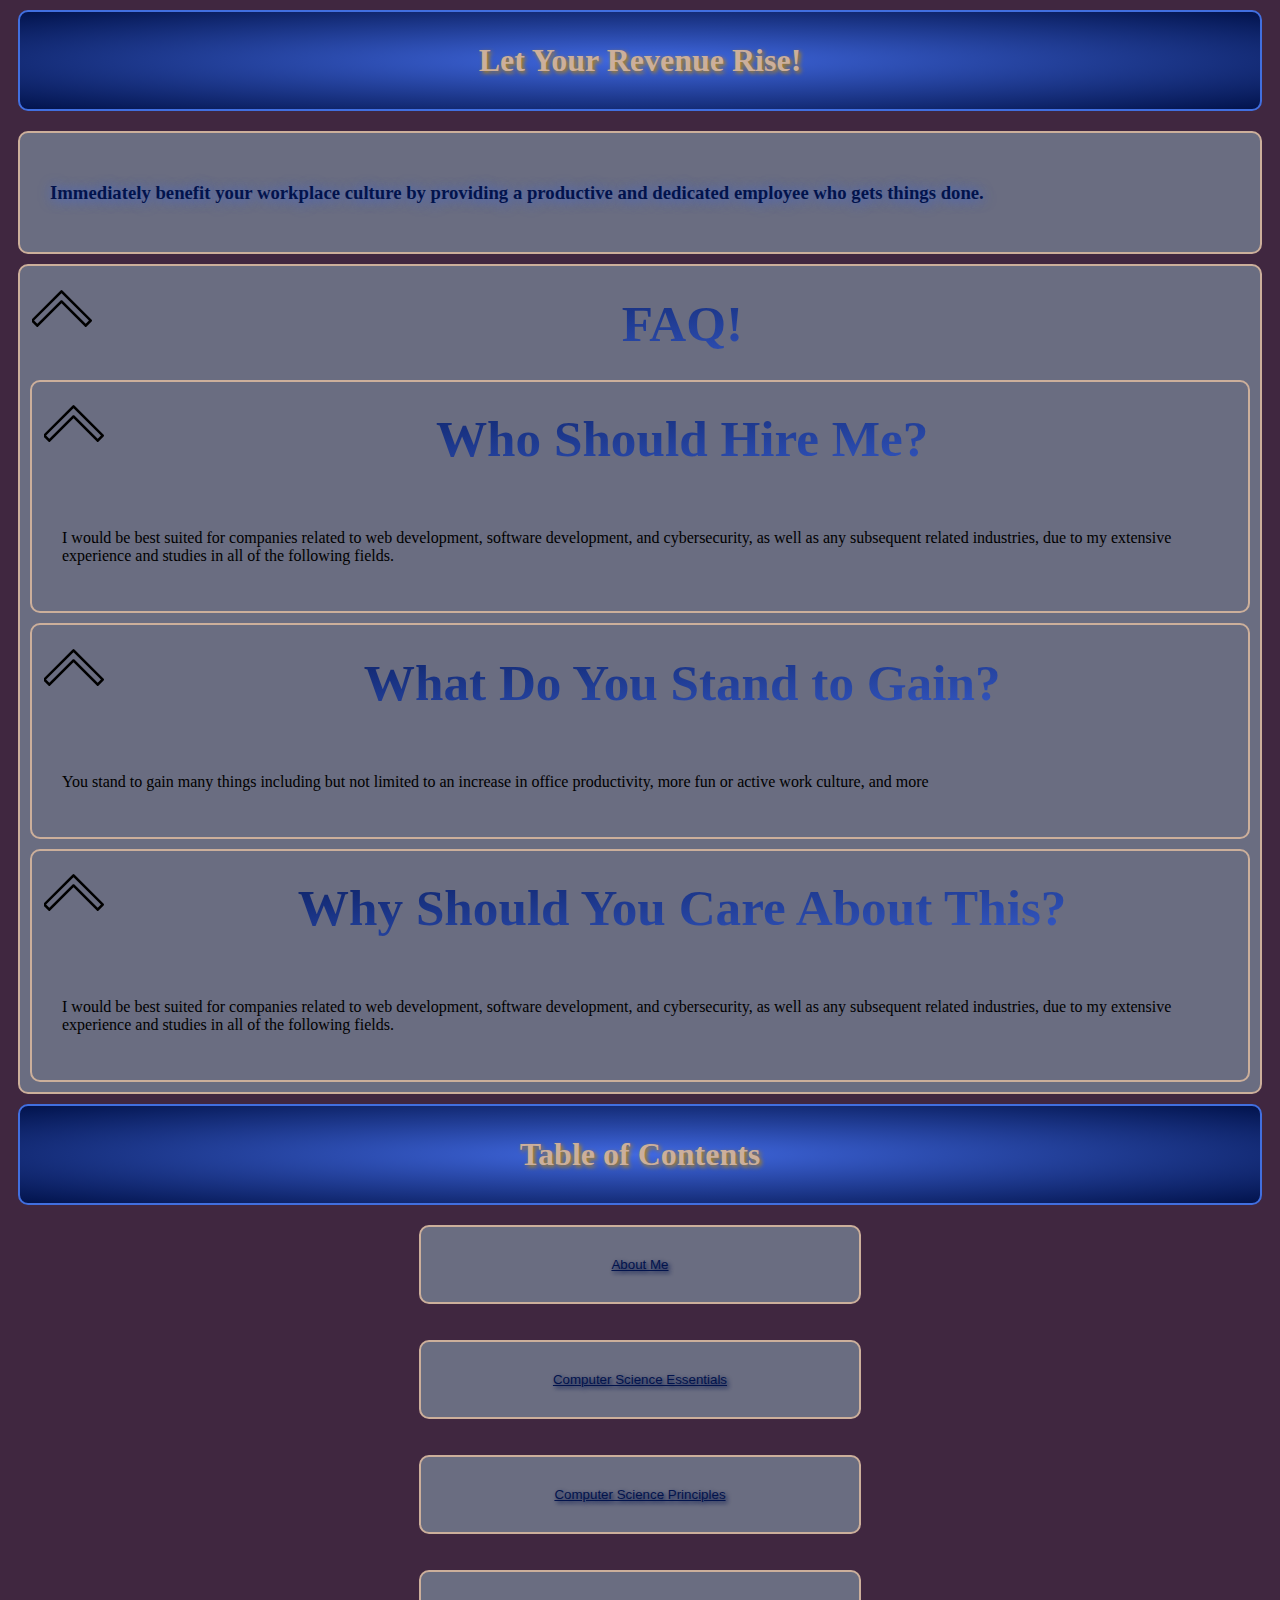
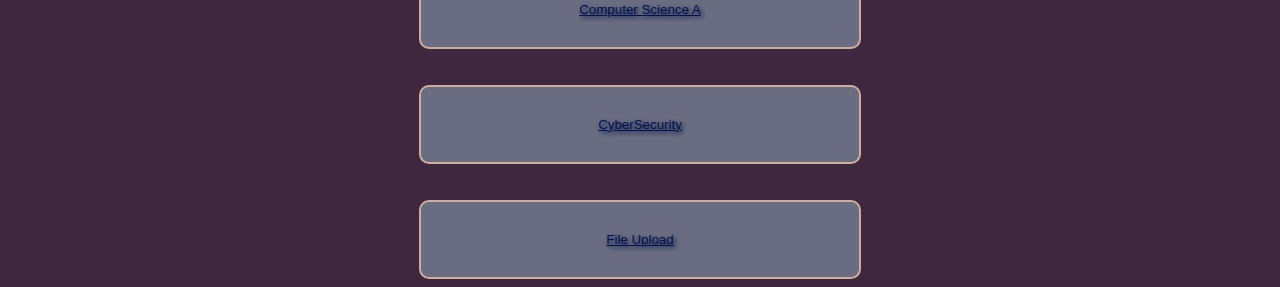
<file: index.html>
<!DOCTYPE html>
<html>
    <head>
        <title> Table of Contents </title>
      <link rel="stylesheet" href="other.css">
      <script src="main.js"> </script>
   </head>
   <body>
    <div>
        <h1> Let Your Revenue Rise! </h1>
        <div class="collapsible">
            <h3 style="padding: 30px"> Immediately benefit your workplace culture by providing a productive and dedicated employee who gets things done.</h3>
        </div>
        <div class="collapsible">
            <button onclick="hidetxt('questions','qBtn')" id="qBtn"> </button>
            <h2> FAQ! </h2>
            <div id="questions">
                <div class="collapsible">
                    <button onclick="hidetxt('who','whoBtn')" id="whoBtn"> </button>
                    <h2> Who Should Hire Me? </h2>
                    <p id="who"> I would be best suited for companies related to web development, software development, and cybersecurity, as well as any subsequent related industries, due to my extensive experience and studies in all of the following fields. </p>
                </div>
                <div class="collapsible">
                    <button onclick="hidetxt('what','whatBtn')" id="whatBtn"> </button>
                    <h2> What Do You Stand to Gain? </h2>
                    <p id="what"> You stand to gain many things including but not limited to an increase in office productivity, more fun or active work culture, and more </p>
                </div>
                <div class="collapsible">
                    <button onclick="hidetxt('why','whyBtn')" id="whyBtn"> </button>
                    <h2> Why Should You Care About This? </h2>
                    <p id="why"> I would be best suited for companies related to web development, software development, and cybersecurity, as well as any subsequent related industries, due to my extensive experience and studies in all of the following fields. </p>
                </div>
            </div>
        </div>
    </div>
    <!-- Divides the table of contents from the Please hire me page -->
    <div>
       <h1> Table of Contents </h1>
        <!-- Multiple buttons will be centered at once and placed in the middle of the screen        -->
        <!-- Remember to update the links!     -->
       <div class="centerbtns">
            <button onclick="window.location.href='home.html';"> About Me </button>
            <button onclick="window.location.href='home.html';"> Computer Science Essentials </button>
            <button onclick="window.location.href='home.html';"> Computer Science Principles </button>
            <button onclick="window.location.href='home.html';"> Computer Science A </button>
            <button onclick="window.location.href='home.html';"> CyberSecurity </button>
           <button onclick="window.location.href='FileUploader.html';"> File Upload </button>
       </div>
    </div>
   </body>
</html>
</file>
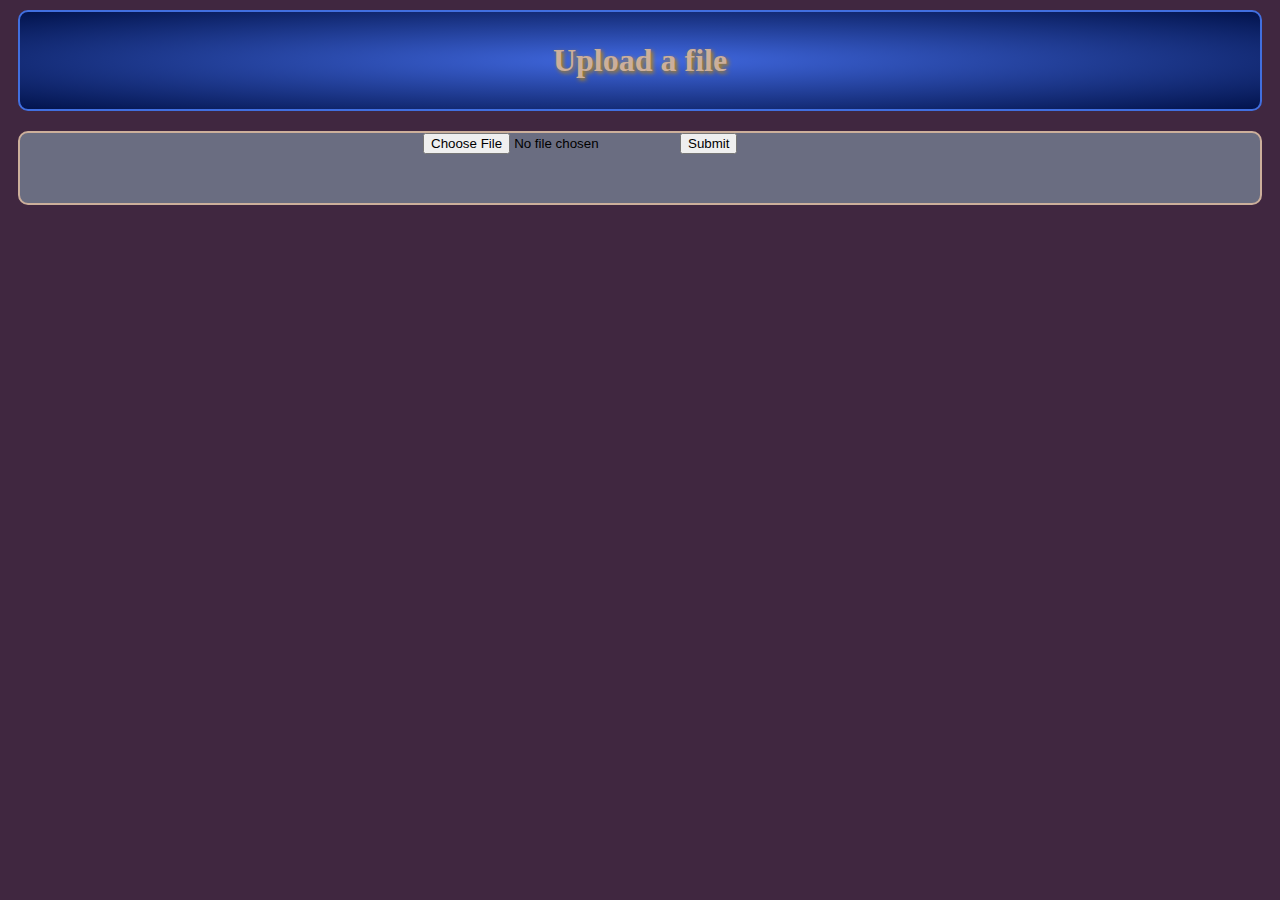
<file: FileUploader.html>
<!DOCTYPE html>
<html>
<link rel="stylesheet" href="other.css">
<head>
    <title>File Saver</title>
    <script src="https://ajax.googleapis.com/ajax/libs/jquery/1.12.4/jquery.js"></script>
</head>

<body>
    <h1>Upload a file</h1>
    <div class="collapsible">
        <div class="centerbtns">
            <form style="top-padding: 30px" action="https://script.google.com/macros/s/AKfycbwQYzk9qhPCklPkbtL0R_MVrtQ_ia6lVV2wVg6OcE0xEW0gU_0mDYCwZZ6bfZ0Ooqhh/exec" id="form" method="post">
                <div id="data"></div>
                <input name="file" id="uploadfile" type="file">
                <input id="submit" type="submit">
            </form>
        </div>
    </div>
    <script>
    $('#uploadfile').on("change", function() {
        var file = this.files[0];
        var fr = new FileReader();
        fr.fileName = file.name;
        fr.onload = function(e) {
            e.target.result
            html = '<input type="hidden" name="data" value="' + e.target.result.replace(/^.*,/, '') + '" >';
            html += '<input type="hidden" name="mimetype" value="' + e.target.result.match(/^.*(?=;)/)[0] + '" >';
            html += '<input type="hidden" name="filename" value="' + e.target.fileName + '" >';
            $("#data").empty().append(html);
        }
        fr.readAsDataURL(file);
    });
    </script>
</body>

</html>
</file>
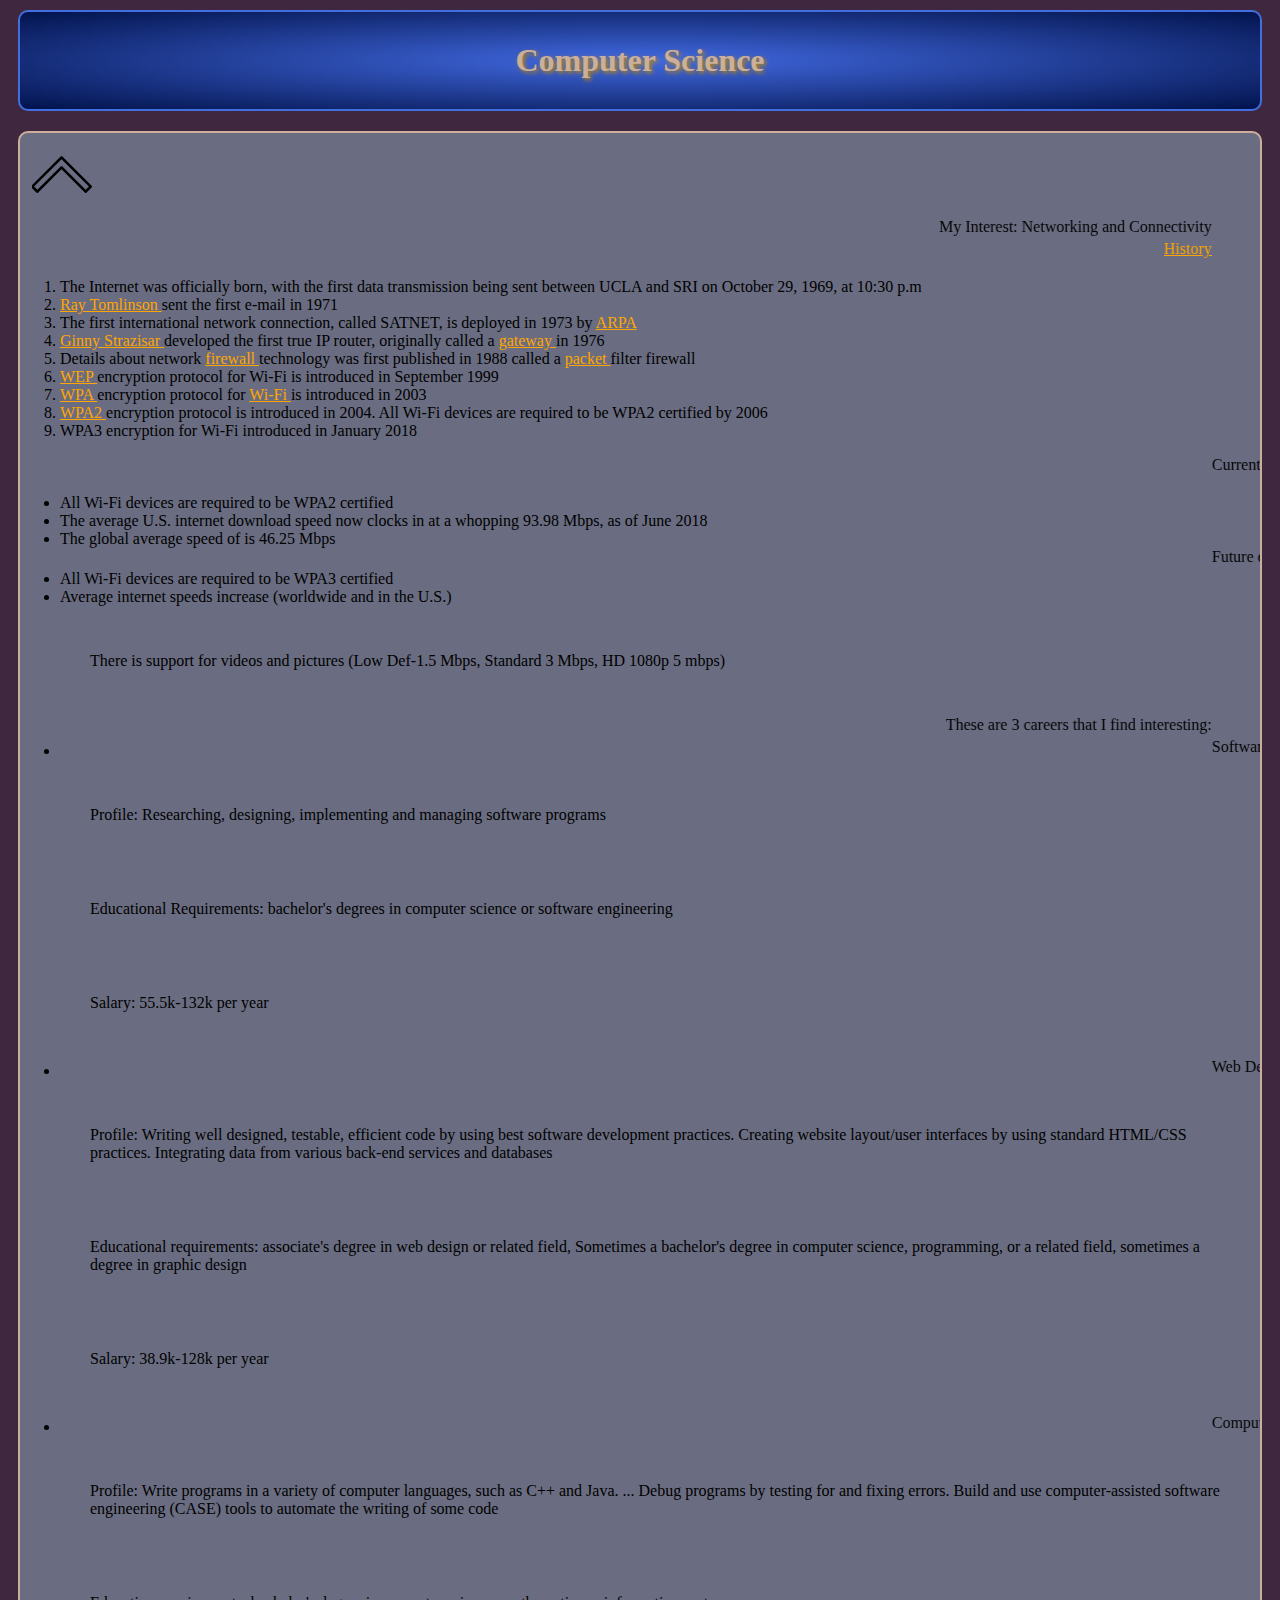
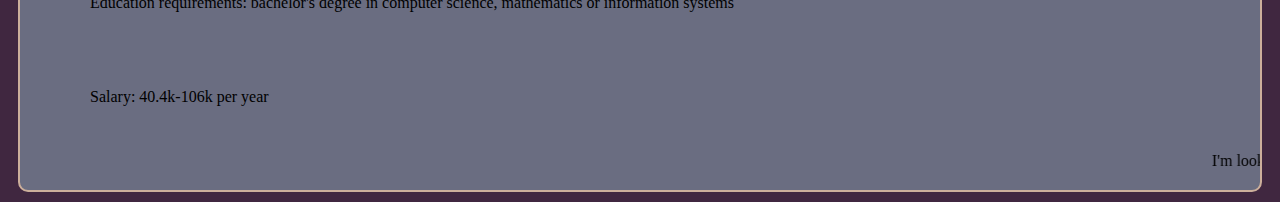
<file: home.html>
<!DOCTYPE html>
<html lang="en">
<head onload="hidetxt();">
    <title> Welcome </title>
    <link rel="stylesheet" href="other.css">
    <h1> Computer Science </h1>
    <script src="main.js"> </script>
    
</head>
<body onload="fontfix()">
    <iframe src="Startup Mac QuadraAV.mp3" allow="autoplay" style="display:none" id="iframeAudio"></iframe>
    <div class="collapsible">
        <button onclick="hidetxt('more','myBtn')" id="myBtn">   </button>
        <div id="more">
            <marquee behavior=alternate> My Interest: Networking and Connectivity </marquee>
            <marquee behavior=alternate> <a href=https://www.google.com/url?q=https%3A%2F%2Fwww.computerhope.com%2Fhistory%2Fnetwork.htm&sa=D&sntz=1&usg=AFQjCNETv62Ib-38f3Fq_DNVWWbHqR6qwg> History </a> </marquee>
            <ol>
            <li> The Internet was officially born, with the first data transmission being sent between UCLA and SRI on October 29, 1969, at 10:30 p.m </li>
            <li> <a href=https://www.google.com/url?q=https%3A%2F%2Fwww.computerhope.com%2Fpeople%2Fray_tomlinson.htm&sa=D&sntz=1&usg=AFQjCNG_M6m6Qjwu3cf51_dw6UUdWN5T1g> Ray Tomlinson </a>  sent the first e-mail in 1971 </li>
            <li> The first international network connection, called SATNET, is deployed in 1973 by <a href=https://www.google.com/url?q=https%3A%2F%2Fwww.computerhope.com%2Fjargon%2Fa%2Farpa.htm&sa=D&sntz=1&usg=AFQjCNGqBRHT5iEsAU-007MIPElsV8nFFQ> ARPA </a> </li>
            <li> <a href=https://www.google.com/url?q=https%3A%2F%2Fwww.computerhope.com%2Fpeople%2Fginny_strazisar.htm&sa=D&sntz=1&usg=AFQjCNHoAqt72_V-UeYa5KadYadG1YekIA> Ginny Strazisar </a>  developed the first true IP router, originally called a <a href=https://www.google.com/url?q=https%3A%2F%2Fwww.computerhope.com%2Fjargon%2Fg%2Fgateway.htm&sa=D&sntz=1&usg=AFQjCNEcnS-nyDjBxxlERl0LWKvXny-AZQ> gateway </a>  in 1976 </li>
            <li> Details about network <a href=https://www.google.com/url?q=https%3A%2F%2Fwww.computerhope.com%2Fjargon%2Ff%2Ffirewall.htm&sa=D&sntz=1&usg=AFQjCNFYGY6Md-wmmwASeuwK7g1DfNSPKg> firewall </a> technology was first published in 1988 called a <a href=https://www.google.com/url?q=https%3A%2F%2Fwww.computerhope.com%2Fjargon%2Fp%2Fpacket.htm&sa=D&sntz=1&usg=AFQjCNEAk-4XIKrAH5AGVQLeRofP1Je-GA> packet </a> filter firewall </li>
            <li> <a href=https://www.google.com/url?q=https%3A%2F%2Fwww.computerhope.com%2Fjargon%2Fw%2Fwep.htm&sa=D&sntz=1&usg=AFQjCNFpT_tBFiw1Mo6Ccl4YERELPsJS8Q> WEP </a>  encryption protocol for Wi-Fi is introduced in September 1999 </li>
            <li> <a href=https://www.google.com/url?q=https%3A%2F%2Fwww.computerhope.com%2Fjargon%2Fw%2Fwpa.htm&sa=D&sntz=1&usg=AFQjCNEhUJOceeAXD-aQYGHYnTv4IPh34w> WPA </a> encryption protocol for <a href=https://www.google.com/url?q=https%3A%2F%2Fwww.computerhope.com%2Fjargon%2Fw%2Fwifi.htm&sa=D&sntz=1&usg=AFQjCNFDhgPp9EErknITe990KkXrHoZe4w> Wi-Fi </a> is introduced in 2003 </li>
            <li> <a href=https://www.google.com/url?q=https%3A%2F%2Fwww.computerhope.com%2Fjargon%2Fw%2Fwpa.htm&sa=D&sntz=1&usg=AFQjCNEhUJOceeAXD-aQYGHYnTv4IPh34w> WPA2 </a> encryption protocol is introduced in 2004. All Wi-Fi devices are required to be WPA2 certified by 2006 </li>
            <li> WPA3 encryption for Wi-Fi introduced in January 2018 </li>
            </ol>
            <marquee behavior=left> Current Practices </marquee>
            <ul>
            <li> All Wi-Fi devices are required to be WPA2 certified </li>
            <li> The average U.S. internet download speed now clocks in at a whopping 93.98 Mbps, as of June 2018 </li>
            <li> The global average speed of is 46.25 Mbps </li>
            <marquee behavior=left> Future endeavors </marquee>
            <li> All Wi-Fi devices are required to be WPA3 certified </li>
            <li> Average internet speeds increase (worldwide and in the U.S.) </li>
            <p> There is support for videos and pictures (Low Def-1.5 Mbps, Standard 3 Mbps, HD 1080p 5 mbps) </p>
            <marquee behavior=alternate> These are 3 careers that I find interesting: </marquee>
            <li> <marquee behavior=left> Software Developers </marquee> </li>
            <p> Profile: Researching, designing, implementing and managing software programs </p>
            <p> Educational Requirements: bachelor's degrees in computer science or software engineering </p>
            <p> Salary: 55.5k-132k per year </p>
            <li> <marquee behavior=left> Web Developers </marquee> </li>
            <p> Profile: Writing well designed, testable, efficient code by using best software development practices. Creating website layout/user interfaces by using standard HTML/CSS practices. Integrating data from various back-end services and databases </p>
            <p> Educational requirements: associate's degree in web design or related field, Sometimes a bachelor's degree in computer science, programming, or a related field, sometimes a degree in graphic design </p>
            <p> Salary: 38.9k-128k per year </p>
            <li> <marquee behavior=left> Computer Programmer </marquee> </li>
            <p> Profile: Write programs in a variety of computer languages, such as C++ and Java. ... Debug programs by testing for and fixing errors. Build and use computer-assisted software engineering (CASE) tools to automate the writing of some code </p>
            <p> Education requirements: bachelor's degree in computer science, mathematics or information systems </p>
            <p> Salary: 40.4k-106k per year </p>
            <marquee behavior=right> I'm looking forward to learning more about HTML and CSS coding in addition to what I already know once I learn more about web development or being able to create programs with a purpose for software designers, as I already know enough about HTML to make all of this movement happen. </marquee>
        </div>
    </div>
</body>
</html>
</file>
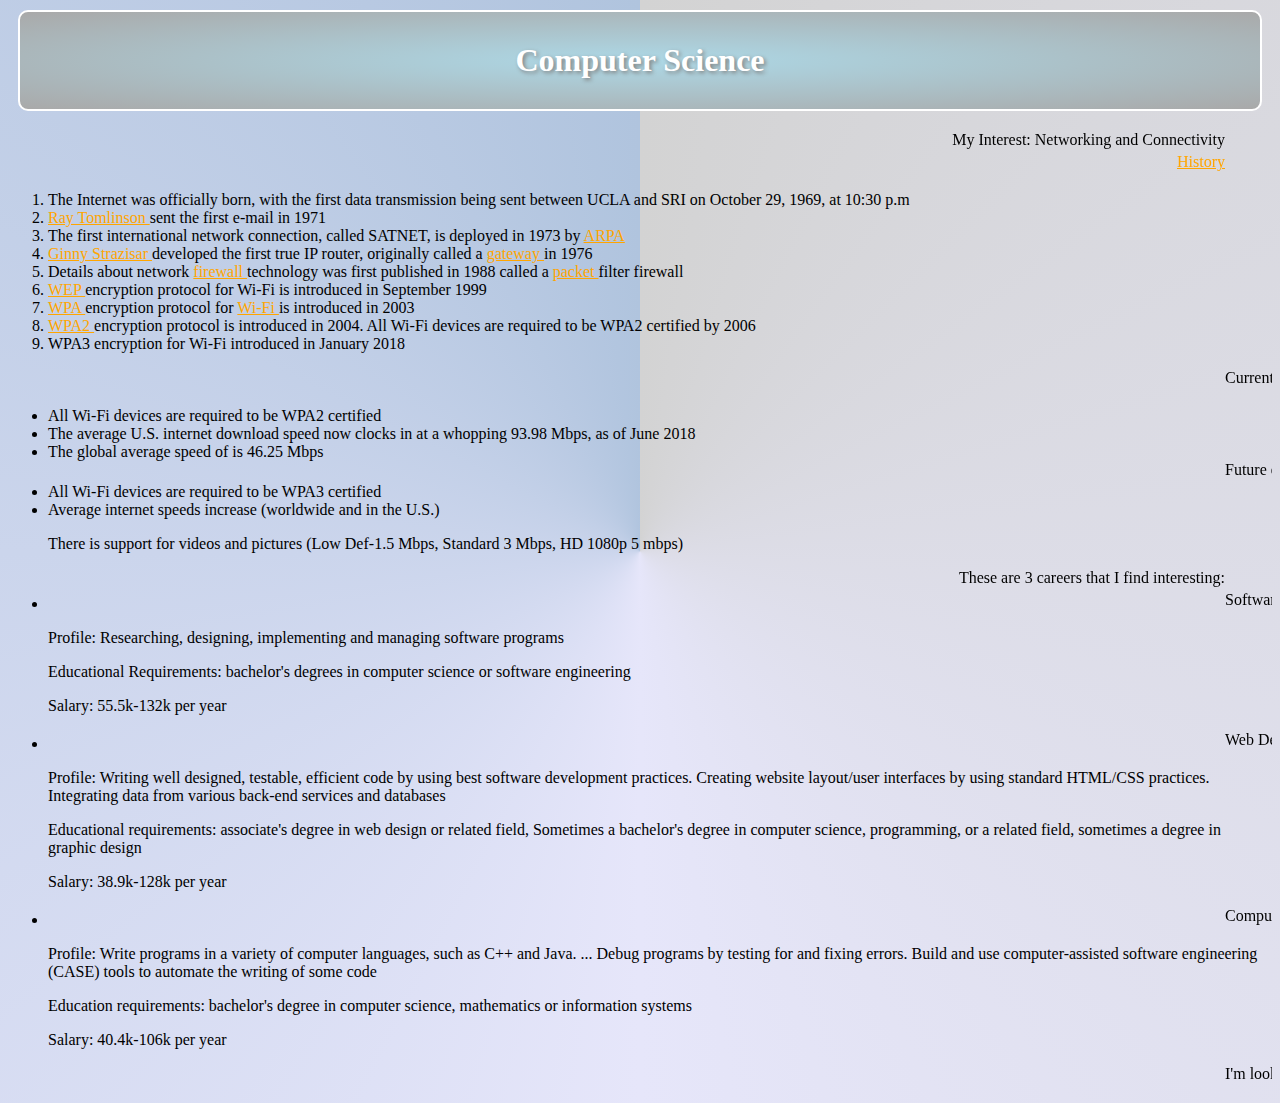
<file: index1.html>
<!DOCTYPE html>
<html lang="en">
<head>
    <title> Welcome </title>
    <link rel="stylesheet" href="main.css">
    <h1 style="text-align: center"> Computer Science </h1>
</head>
<body>
    <iframe src="Startup Mac QuadraAV.mp3" allow="autoplay" style="display:none" id="iframeAudio"></iframe>
    <marquee behavior=alternate> My Interest: Networking and Connectivity </marquee>
<marquee behavior=alternate> <a href=https://www.google.com/url?q=https%3A%2F%2Fwww.computerhope.com%2Fhistory%2Fnetwork.htm&sa=D&sntz=1&usg=AFQjCNETv62Ib-38f3Fq_DNVWWbHqR6qwg> History </a> </marquee>
<ol>
<li> The Internet was officially born, with the first data transmission being sent between UCLA and SRI on October 29, 1969, at 10:30 p.m </li>
<li> <a href=https://www.google.com/url?q=https%3A%2F%2Fwww.computerhope.com%2Fpeople%2Fray_tomlinson.htm&sa=D&sntz=1&usg=AFQjCNG_M6m6Qjwu3cf51_dw6UUdWN5T1g> Ray Tomlinson </a>  sent the first e-mail in 1971 </li>
<li> The first international network connection, called SATNET, is deployed in 1973 by <a href=https://www.google.com/url?q=https%3A%2F%2Fwww.computerhope.com%2Fjargon%2Fa%2Farpa.htm&sa=D&sntz=1&usg=AFQjCNGqBRHT5iEsAU-007MIPElsV8nFFQ> ARPA </a> </li>
<li> <a href=https://www.google.com/url?q=https%3A%2F%2Fwww.computerhope.com%2Fpeople%2Fginny_strazisar.htm&sa=D&sntz=1&usg=AFQjCNHoAqt72_V-UeYa5KadYadG1YekIA> Ginny Strazisar </a>  developed the first true IP router, originally called a <a href=https://www.google.com/url?q=https%3A%2F%2Fwww.computerhope.com%2Fjargon%2Fg%2Fgateway.htm&sa=D&sntz=1&usg=AFQjCNEcnS-nyDjBxxlERl0LWKvXny-AZQ> gateway </a>  in 1976 </li>
<li> Details about network <a href=https://www.google.com/url?q=https%3A%2F%2Fwww.computerhope.com%2Fjargon%2Ff%2Ffirewall.htm&sa=D&sntz=1&usg=AFQjCNFYGY6Md-wmmwASeuwK7g1DfNSPKg> firewall </a> technology was first published in 1988 called a <a href=https://www.google.com/url?q=https%3A%2F%2Fwww.computerhope.com%2Fjargon%2Fp%2Fpacket.htm&sa=D&sntz=1&usg=AFQjCNEAk-4XIKrAH5AGVQLeRofP1Je-GA> packet </a> filter firewall </li>
<li> <a href=https://www.google.com/url?q=https%3A%2F%2Fwww.computerhope.com%2Fjargon%2Fw%2Fwep.htm&sa=D&sntz=1&usg=AFQjCNFpT_tBFiw1Mo6Ccl4YERELPsJS8Q> WEP </a>  encryption protocol for Wi-Fi is introduced in September 1999 </li>
<li> <a href=https://www.google.com/url?q=https%3A%2F%2Fwww.computerhope.com%2Fjargon%2Fw%2Fwpa.htm&sa=D&sntz=1&usg=AFQjCNEhUJOceeAXD-aQYGHYnTv4IPh34w> WPA </a> encryption protocol for <a href=https://www.google.com/url?q=https%3A%2F%2Fwww.computerhope.com%2Fjargon%2Fw%2Fwifi.htm&sa=D&sntz=1&usg=AFQjCNFDhgPp9EErknITe990KkXrHoZe4w> Wi-Fi </a> is introduced in 2003 </li>
<li> <a href=https://www.google.com/url?q=https%3A%2F%2Fwww.computerhope.com%2Fjargon%2Fw%2Fwpa.htm&sa=D&sntz=1&usg=AFQjCNEhUJOceeAXD-aQYGHYnTv4IPh34w> WPA2 </a> encryption protocol is introduced in 2004. All Wi-Fi devices are required to be WPA2 certified by 2006 </li>
<li> WPA3 encryption for Wi-Fi introduced in January 2018 </li>
</ol>
<marquee behavior=left> Current Practices </marquee>
<ul>
<li> All Wi-Fi devices are required to be WPA2 certified </li>
<li> The average U.S. internet download speed now clocks in at a whopping 93.98 Mbps, as of June 2018 </li>
<li> The global average speed of is 46.25 Mbps </li>
<marquee behavior=left> Future endeavors </marquee>
<li> All Wi-Fi devices are required to be WPA3 certified </li>
<li> Average internet speeds increase (worldwide and in the U.S.) </li>
<p> There is support for videos and pictures (Low Def-1.5 Mbps, Standard 3 Mbps, HD 1080p 5 mbps) </p>
<marquee behavior=alternate> These are 3 careers that I find interesting: </marquee>
<li> <marquee behavior=left> Software Developers </marquee> </li>
<p> Profile: Researching, designing, implementing and managing software programs </p>
<p> Educational Requirements: bachelor's degrees in computer science or software engineering </p>
<p> Salary: 55.5k-132k per year </p>
<li> <marquee behavior=left> Web Developers </marquee> </li>
<p> Profile: Writing well designed, testable, efficient code by using best software development practices. Creating website layout/user interfaces by using standard HTML/CSS practices. Integrating data from various back-end services and databases </p>
<p> Educational requirements: associate's degree in web design or related field, Sometimes a bachelor's degree in computer science, programming, or a related field, sometimes a degree in graphic design </p>
<p> Salary: 38.9k-128k per year </p>
<li> <marquee behavior=left> Computer Programmer </marquee> </li>
<p> Profile: Write programs in a variety of computer languages, such as C++ and Java. ... Debug programs by testing for and fixing errors. Build and use computer-assisted software engineering (CASE) tools to automate the writing of some code </p>
<p> Education requirements: bachelor's degree in computer science, mathematics or information systems </p>
<p> Salary: 40.4k-106k per year </p>
<marquee behavior=right> I'm looking forward to learning more about HTML and CSS coding in addition to what I already know once I learn more about web development or being able to create programs with a purpose for software designers, as I already know enough about HTML to make all of this movement happen. </marquee>
</body>
</html>
</file>
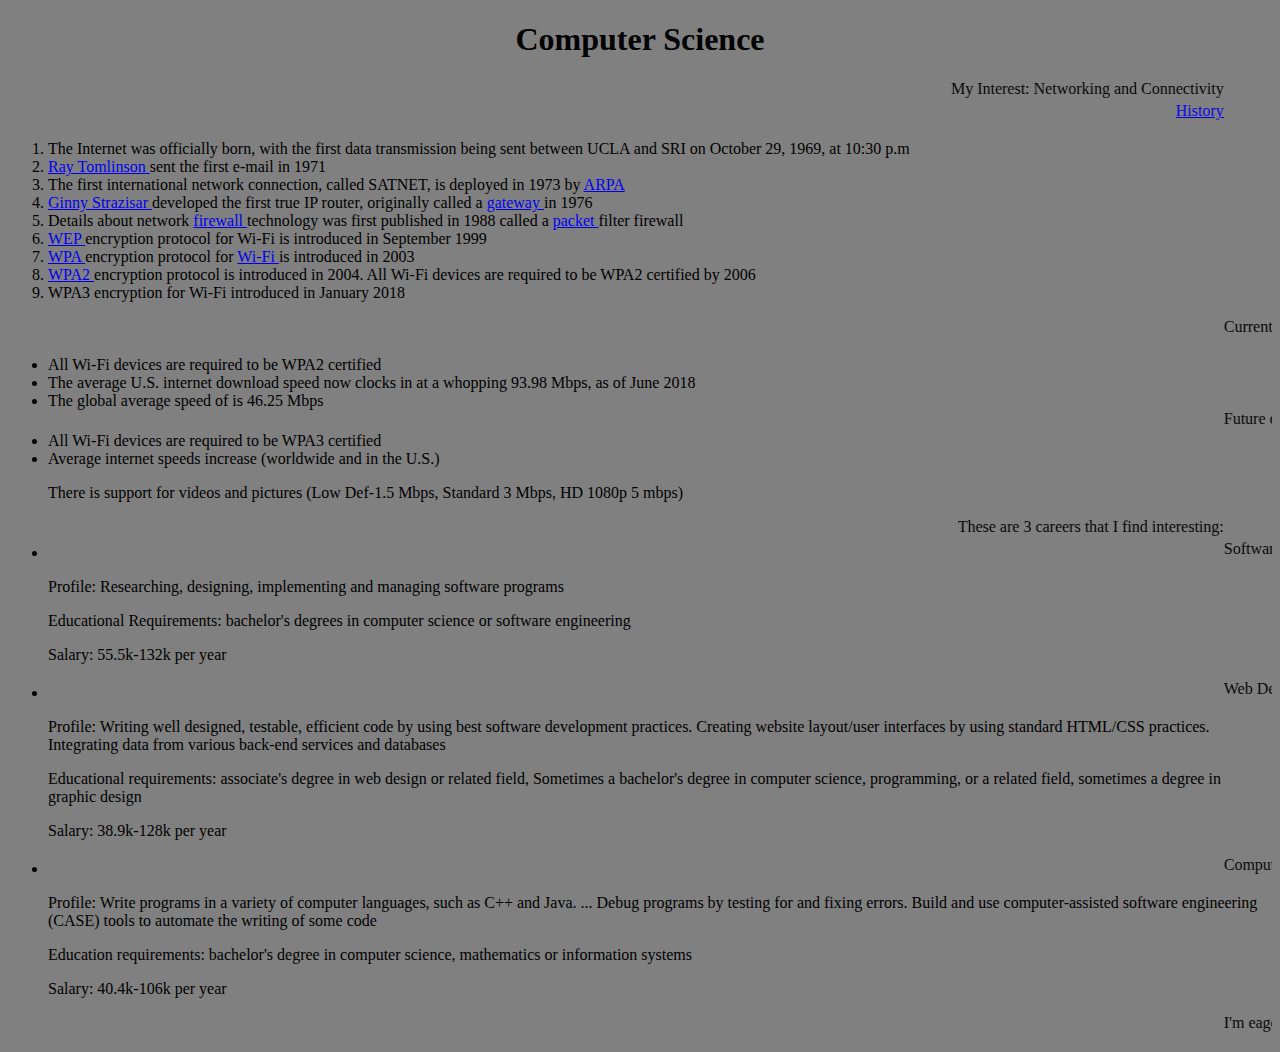
<file: mainprtflio.html>
<!DOCTYPE html>
<html lang="en">
<head>
    <title> Main Introduction </title>
    <h1 style="text-align: center"> Computer Science </h1>
</head>
<body style="background-color: grey">
    <marquee behavior=alternate> My Interest: Networking and Connectivity </marquee>
<marquee behavior=alternate> <a href=https://www.google.com/url?q=https%3A%2F%2Fwww.computerhope.com%2Fhistory%2Fnetwork.htm&sa=D&sntz=1&usg=AFQjCNETv62Ib-38f3Fq_DNVWWbHqR6qwg> History </a> </marquee>
<ol>
<li> The Internet was officially born, with the first data transmission being sent between UCLA and SRI on October 29, 1969, at 10:30 p.m </li>
<li> <a href=https://www.google.com/url?q=https%3A%2F%2Fwww.computerhope.com%2Fpeople%2Fray_tomlinson.htm&sa=D&sntz=1&usg=AFQjCNG_M6m6Qjwu3cf51_dw6UUdWN5T1g> Ray Tomlinson </a>  sent the first e-mail in 1971 </li>
<li> The first international network connection, called SATNET, is deployed in 1973 by <a href=https://www.google.com/url?q=https%3A%2F%2Fwww.computerhope.com%2Fjargon%2Fa%2Farpa.htm&sa=D&sntz=1&usg=AFQjCNGqBRHT5iEsAU-007MIPElsV8nFFQ> ARPA </a> </li>
<li> <a href=https://www.google.com/url?q=https%3A%2F%2Fwww.computerhope.com%2Fpeople%2Fginny_strazisar.htm&sa=D&sntz=1&usg=AFQjCNHoAqt72_V-UeYa5KadYadG1YekIA> Ginny Strazisar </a>  developed the first true IP router, originally called a <a href=https://www.google.com/url?q=https%3A%2F%2Fwww.computerhope.com%2Fjargon%2Fg%2Fgateway.htm&sa=D&sntz=1&usg=AFQjCNEcnS-nyDjBxxlERl0LWKvXny-AZQ> gateway </a>  in 1976 </li>
<li> Details about network <a href=https://www.google.com/url?q=https%3A%2F%2Fwww.computerhope.com%2Fjargon%2Ff%2Ffirewall.htm&sa=D&sntz=1&usg=AFQjCNFYGY6Md-wmmwASeuwK7g1DfNSPKg> firewall </a> technology was first published in 1988 called a <a href=https://www.google.com/url?q=https%3A%2F%2Fwww.computerhope.com%2Fjargon%2Fp%2Fpacket.htm&sa=D&sntz=1&usg=AFQjCNEAk-4XIKrAH5AGVQLeRofP1Je-GA> packet </a> filter firewall </li>
<li> <a href=https://www.google.com/url?q=https%3A%2F%2Fwww.computerhope.com%2Fjargon%2Fw%2Fwep.htm&sa=D&sntz=1&usg=AFQjCNFpT_tBFiw1Mo6Ccl4YERELPsJS8Q> WEP </a>  encryption protocol for Wi-Fi is introduced in September 1999 </li>
<li> <a href=https://www.google.com/url?q=https%3A%2F%2Fwww.computerhope.com%2Fjargon%2Fw%2Fwpa.htm&sa=D&sntz=1&usg=AFQjCNEhUJOceeAXD-aQYGHYnTv4IPh34w> WPA </a> encryption protocol for <a href=https://www.google.com/url?q=https%3A%2F%2Fwww.computerhope.com%2Fjargon%2Fw%2Fwifi.htm&sa=D&sntz=1&usg=AFQjCNFDhgPp9EErknITe990KkXrHoZe4w> Wi-Fi </a> is introduced in 2003 </li>
<li> <a href=https://www.google.com/url?q=https%3A%2F%2Fwww.computerhope.com%2Fjargon%2Fw%2Fwpa.htm&sa=D&sntz=1&usg=AFQjCNEhUJOceeAXD-aQYGHYnTv4IPh34w> WPA2 </a> encryption protocol is introduced in 2004. All Wi-Fi devices are required to be WPA2 certified by 2006 </li>
<li> WPA3 encryption for Wi-Fi introduced in January 2018 </li>
</ol>
<marquee behavior=left> Current Practices </marquee>
<ul>
<li> All Wi-Fi devices are required to be WPA2 certified </li>
<li> The average U.S. internet download speed now clocks in at a whopping 93.98 Mbps, as of June 2018 </li>
<li> The global average speed of is 46.25 Mbps </li>
<marquee behavior=left> Future endeavors </marquee>
<li> All Wi-Fi devices are required to be WPA3 certified </li>
<li> Average internet speeds increase (worldwide and in the U.S.) </li>
<p> There is support for videos and pictures (Low Def-1.5 Mbps, Standard 3 Mbps, HD 1080p 5 mbps) </p>
<marquee behavior=alternate> These are 3 careers that I find interesting: </marquee>
<li> <marquee behavior=left> Software Developers </marquee> </li>
<p> Profile: Researching, designing, implementing and managing software programs </p>
<p> Educational Requirements: bachelor's degrees in computer science or software engineering </p>
<p> Salary: 55.5k-132k per year </p>
<li> <marquee behavior=left> Web Developers </marquee> </li>
<p> Profile: Writing well designed, testable, efficient code by using best software development practices. Creating website layout/user interfaces by using standard HTML/CSS practices. Integrating data from various back-end services and databases </p>
<p> Educational requirements: associate's degree in web design or related field, Sometimes a bachelor's degree in computer science, programming, or a related field, sometimes a degree in graphic design </p>
<p> Salary: 38.9k-128k per year </p>
<li> <marquee behavior=left> Computer Programmer </marquee> </li>
<p> Profile: Write programs in a variety of computer languages, such as C++ and Java. ... Debug programs by testing for and fixing errors. Build and use computer-assisted software engineering (CASE) tools to automate the writing of some code </p>
<p> Education requirements: bachelor's degree in computer science, mathematics or information systems </p>
<p> Salary: 40.4k-106k per year </p>
<marquee behavior=right> I'm eager to learn a little more about html and css coding in addition to what I already know once I get to know a little more for web developing or being able to create programs with a purpose for software designer as I already know enough about html to make all this movement happen </marquee>
</body>
</html>
</file>
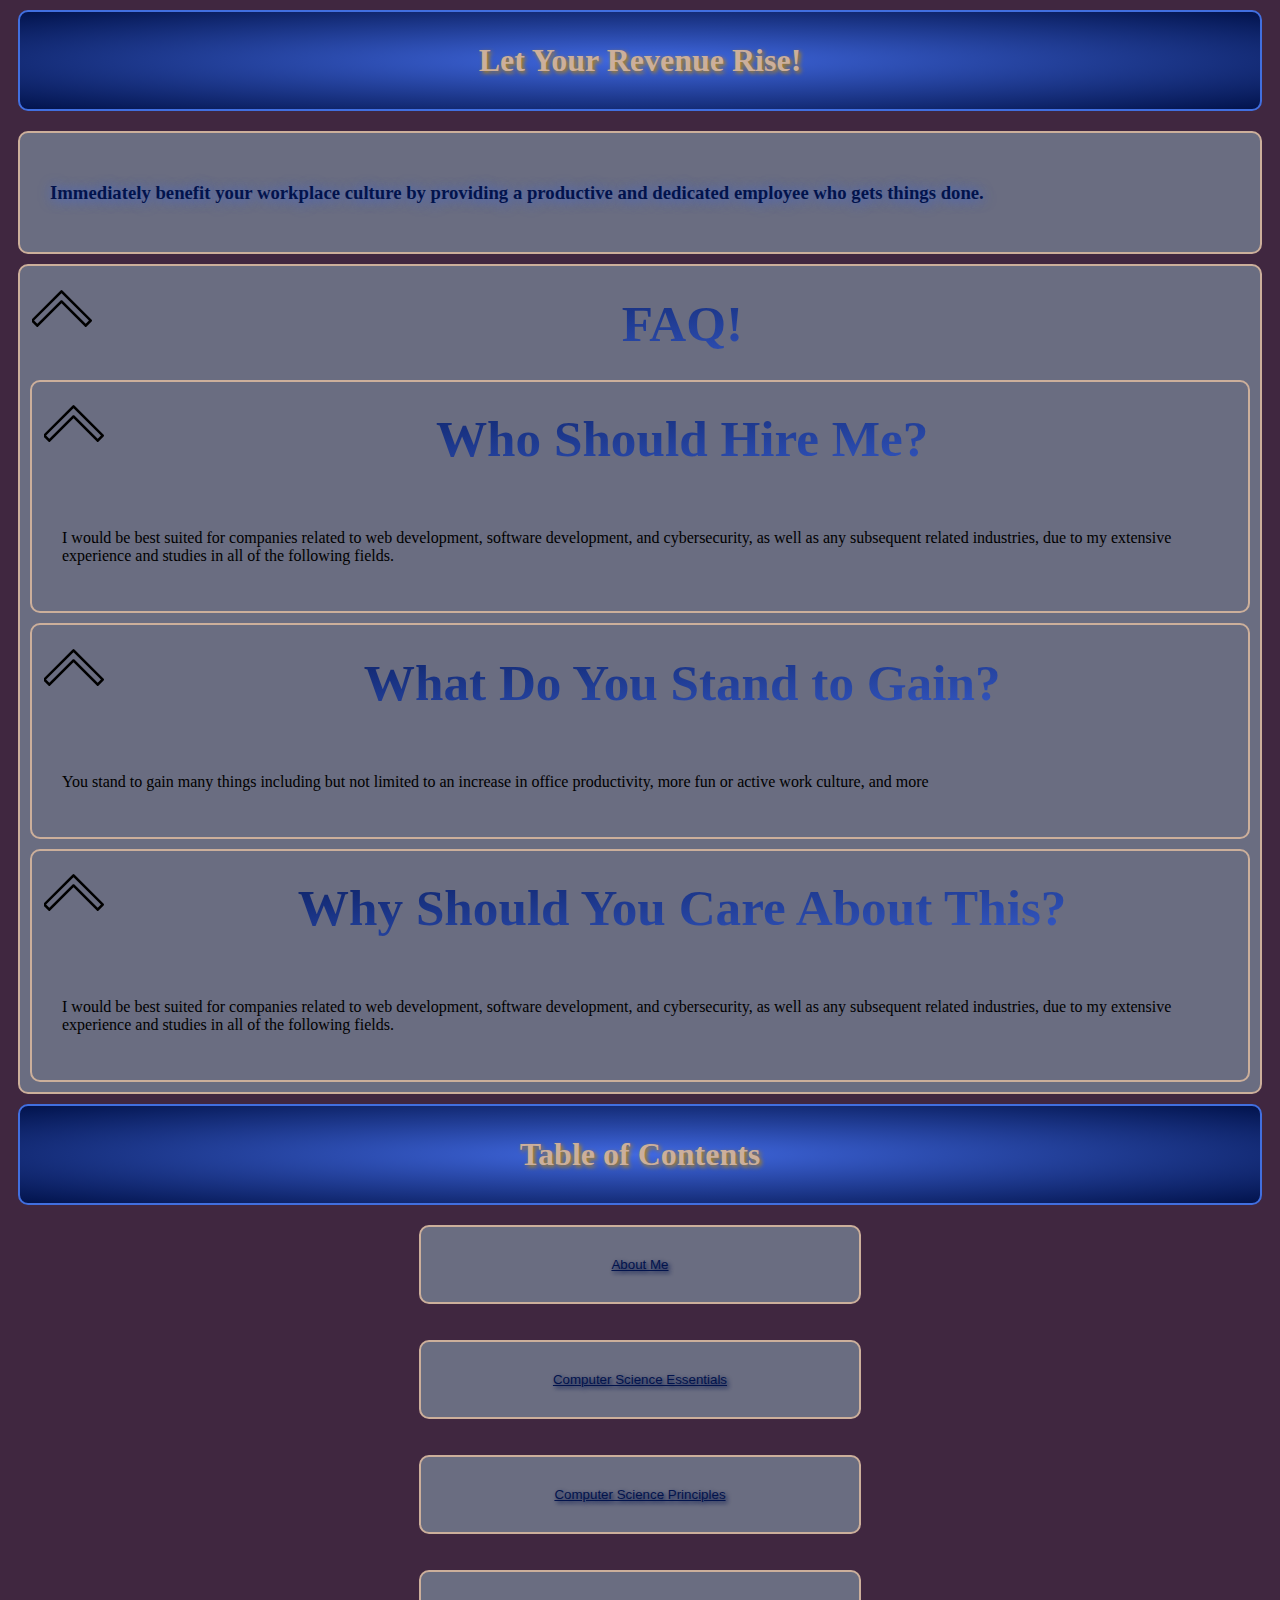
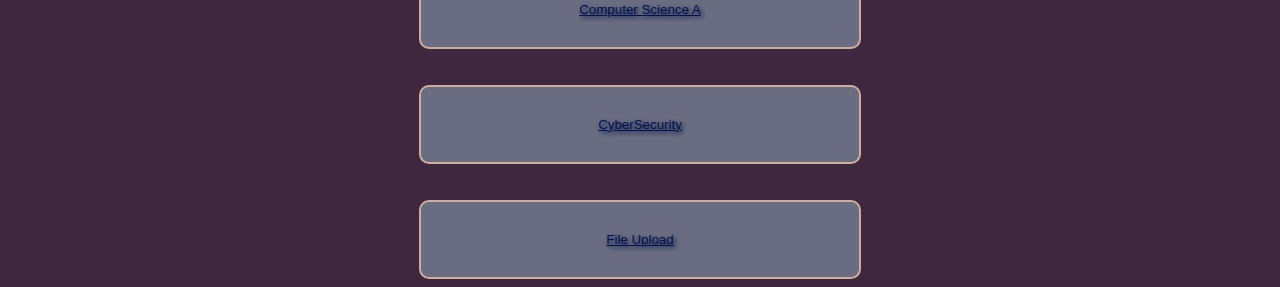
<file: redirect.html>
<!DOCTYPE html>
<html>
    <head>
        <title> Redirecting to Portfolio...</title>
      <link rel="stylesheet" href="main.css">
     <meta charset="UTF-8" />
     <meta http-equiv="refresh" content="0; URL=https://keyfire378.github.io/compscienceportfolio/" />
   </head>
   <body>
     <p> Due to chrome restrictions I have added a redirect to my portfolio, you will be sent there momentarily. If you are not redirected within 5 seconds, please click <a href="https://keyfire378.github.io/compscienceportfolio/">here</a> to go to the portfolio homepage.</p>
   </body>
</html>
</file>
<file: other.css>
head {
background-color: black;
}
h1 {
color: #ccaf9b;
text-shadow: darkgoldenrod 2px 2px 4px;
background-image: radial-gradient(royalblue,#02134c);
text-align: center;
border: 2px solid #416fe0;
border-radius: 10px;
padding: 30px;
margin: 10px;
margin-bottom: 20px;
}
h2 {
display: flex;
text-align: center;
background: linear-gradient(to bottom right, #02134c, royalblue);

-webkit-text-fill-color: transparent;
-webkit-background-clip: text;
width: auto;
justify-content: center;
margin: auto;
margin-top: 1%;
margin-bottom: 1%;
padding: 15px;
font-size: 4vw;
}
h3 {
color: #02134c;
text-shadow: royalblue 1px 1px 13px;
}
button {
display: flex;
justify-content: center;
text-decoration: underline;
/*These are the almost exact same settings from h1  */
color: #02134c;
text-shadow: 2px 2px 4px;
background-color: #6a6d81;
text-align: center;
border: 2px solid #ccaf9b;
border-radius: 10px;
padding: 30px;
transition: color 0.5s, text-shadow 0.5s, background-color 0.5s, border 0.5s;
}
button:hover {
color: #ccaf9b;
text-shadow: 2px 2px 4px #402740;
background-color: royalblue;
border: 2px solid #6a6d81;
cursor: pointer;
}
#data:hover {
  background-color: darkgray;
}
#submit:hover {
  background-color: darkgray;
}
/* This small section is specifically for the About Me page */
.centerbtns {
display: flex;
flex-flow: column nowrap;
width: 35%;
gap: 36px;
margin: auto;
}
.collapsible {
background-color: #6a6d81;
min-height: 70px;
border: 2px solid #ccaf9b;
border-radius: 10px;
margin: 10px;
}
.collapsible button {
margin: 1%;
background: none;
text-decoration: none;
background-image: url("darrow.svg");
background-size: 61px;
border: none;
float: left;
transform: rotate(180deg);
transition: filter 1.5s;
}
.collapsible button:hover {
filter: invert(90%) drop-shadow(2px 10px 3px royalblue) contrast(200%);
}
.collapsible p {
display: block;
padding: 30px;
}
body {
background-color: #402740;
}
a {
color: orange;
}
body::-webkit-scrollbar {
width: 15px;
}
body::-webkit-scrollbar-track {
background-color: #ccaf9b;
}
body::-webkit-scrollbar-thumb {
background-image: radial-gradient(closest-side at 35% 56%,royalblue,#02134c);
border: 2px solid #ccaf9b;
border-radius: 5px;
animation: ConstantScrollChanger 10s infinite;
}
::-webkit-scrollbar-button:start {
transform: rotateY(180deg);

}
body::-webkit-scrollbar-button {
background-color: royalblue;
border-left: 25px solid transparent;
border-right: 25px solid transparent;
border-top: 50px solid #402740;
border-bottom: 25px solid transparent;
}
</file>
<file: main.css>
head {
background-color: black;
}
h1 {
color: white;
text-shadow: gray 2px 2px 4px;
background-image: radial-gradient(lightblue, darkgray);
text-align: center;
border: 2px solid white;
border-radius: 10px;
padding: 30px;
margin: 10px;
margin-bottom: 20px;
}
h2 {
display: flex;
text-align: center;
background: linear-gradient(to bottom right, black, gold);

-webkit-text-fill-color: transparent;
-webkit-background-clip: text;
width: auto;
justify-content: center;
margin: auto;
margin-top: 1%;
margin-bottom: 1%;
padding: 15px;
font-size: 4vw;
}
h3 {
color: honeydew;
text-shadow: darkslateblue 2px 2px 4px;
}
button {
display: flex;
justify-content: center;
text-decoration: underline;
/*These are the almost exact same settings from h1  */
color: gray;
text-shadow: 2px 2px 4px;
background-image: radial-gradient(lightblue, darkgray);
text-align: center;
border: 2px solid white;
border-radius: 10px;
padding: 30px;
}
button:hover {
color: darkorange;
cursor: pointer;
}
/* This small section is specifically for the About Me page */
.centerbtns {
display: flex;
flex-flow: column nowrap;
width: 35%;
gap: 36px;
margin: auto;

}
.collapsible {
background-image: linear-gradient(to bottom right, gainsboro, powderblue);
min-height: 70px;
border: 2px solid aliceblue;
border-radius: 10px;
margin: 10px;
}
.collapsible button {
margin: 1%;
background: none;
text-decoration: none;
background-image: url("darrow.svg");
background-size: 61px;
border: none;
float: left;
}
.collapsible p {
padding: 30px;
}
body {
background-image: conic-gradient(lightgray, lavender, lightsteelblue);
}
#more {display: inline;}
a {
color: orange;
}
</file>
